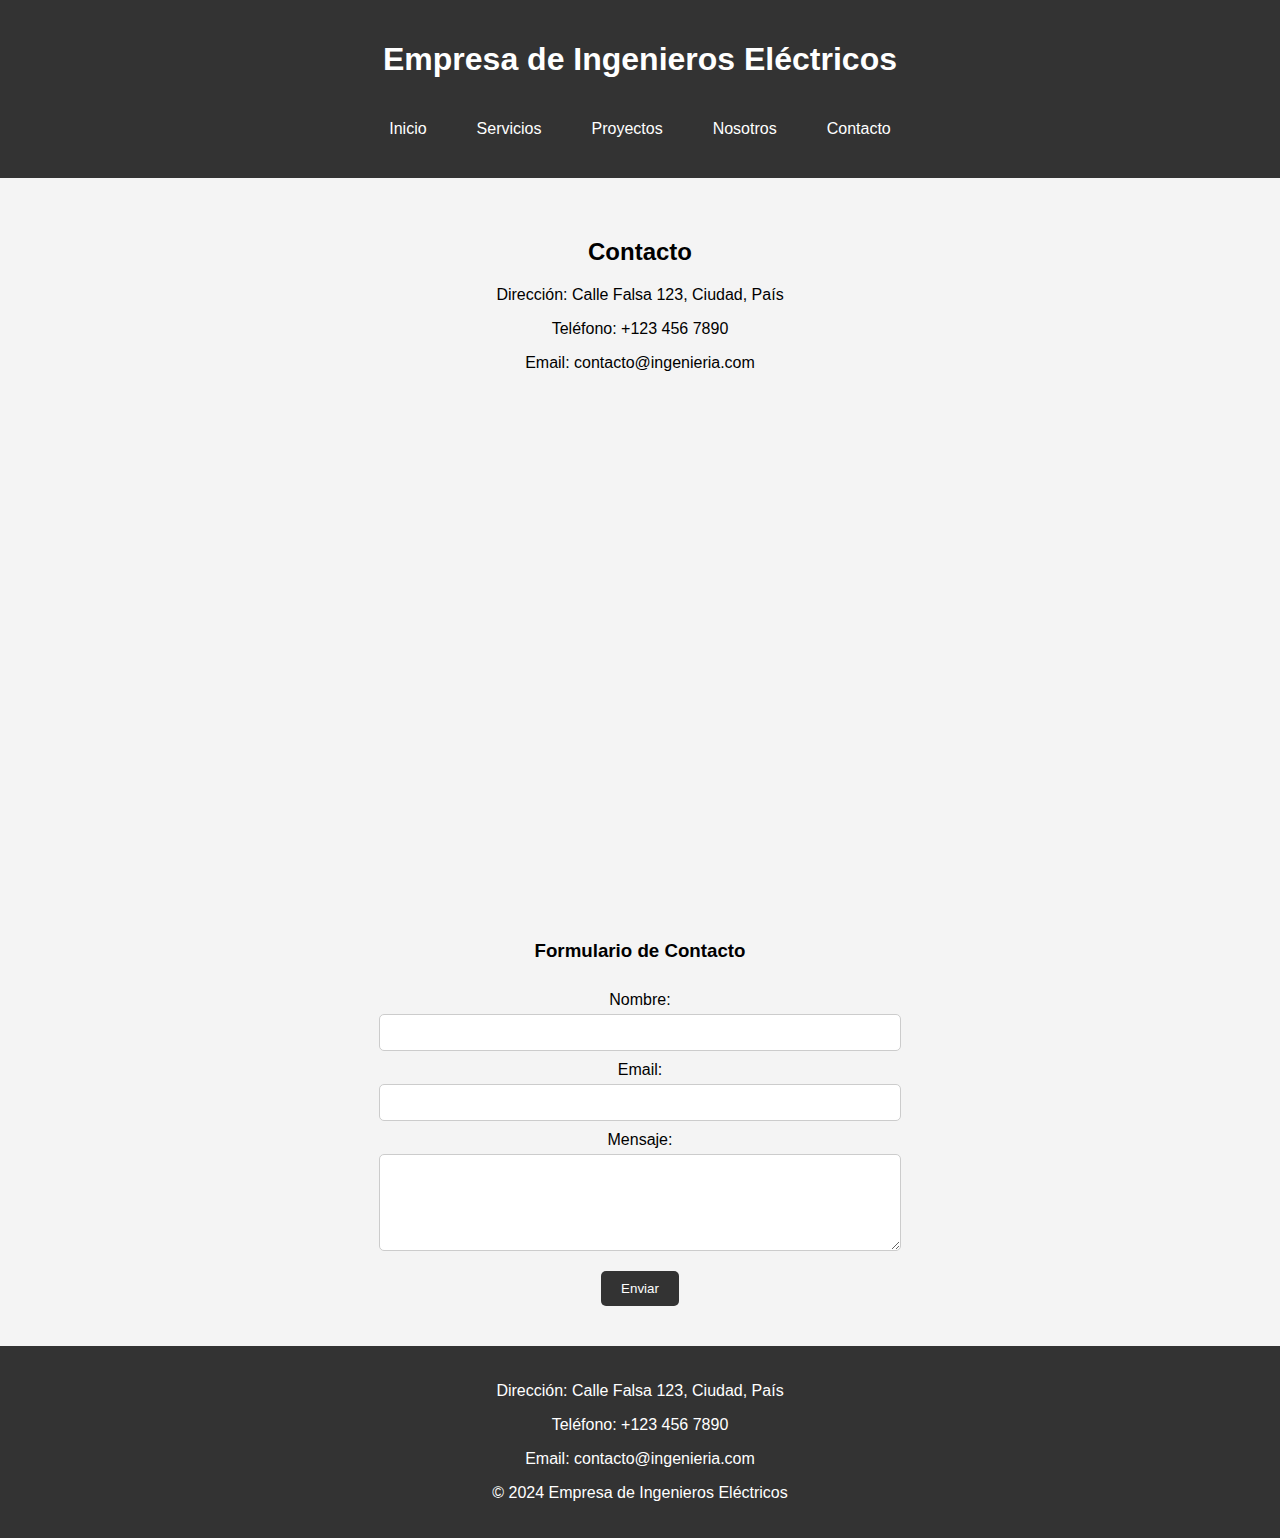
<file: contacto.html>
<!DOCTYPE html>
<html lang="es">
<head>
    <meta charset="UTF-8">
    <meta name="viewport" content="width=device-width, initial-scale=1.0">
    <title>Contacto - Empresa de Ingenieros Eléctricos</title>
    <link rel="stylesheet" href="styles.css">
</head>
<body>

    <header>
        <h1>Empresa de Ingenieros Eléctricos</h1>
        <nav>
            <a href="index.html">Inicio</a>
            <a href="servicios.html">Servicios</a>
            <a href="proyectos.html">Proyectos</a>
            <a href="nosotros.html">Nosotros</a>
            <a href="contacto.html">Contacto</a>
        </nav>
    </header>

    <section class="contact">
        <h2>Contacto</h2>
        <p>Dirección: Calle Falsa 123, Ciudad, País</p>
        <p>Teléfono: +123 456 7890</p>
        <p>Email: contacto@ingenieria.com</p>
            <iframe class="map" src="https://www.google.com/maps/embed?pb=!1m18!1m12!1m3!1d60543.47497503948!2d-69.9369529!3d18.485145499999998!2m3!1f0!2f0!3f0!3m2!1i1024!2i768!4f13.1!3m3!1m2!1s0x8eaf8838def1b6f5%3A0x29143f1c70ffcd9f!2sDistrito%20Nacional!5e0!3m2!1sen!2sdo!4v1724526044773!5m2!1sen!2sdo" width="600" height="450" style="border:0;" allowfullscreen="" loading="lazy" referrerpolicy="no-referrer-when-downgrade"></iframe>
        <h3>Formulario de Contacto</h3>
        <form action="#" method="post">
            <label for="name">Nombre:</label>
            <input type="text" id="name" name="name" required>
            
            <label for="email">Email:</label>
            <input type="email" id="email" name="email" required>
            
            <label for="message">Mensaje:</label>
            <textarea id="message" name="message" rows="5" required></textarea>
            
            <button type="submit">Enviar</button>
        </form>
    </section>
    

    <footer>
        <p>Dirección: Calle Falsa 123, Ciudad, País</p>
        <p>Teléfono: +123 456 7890</p>
        <p>Email: contacto@ingenieria.com</p>
        <p>&copy; 2024 Empresa de Ingenieros Eléctricos</p>
    </footer>

</body>
</html>
</file>
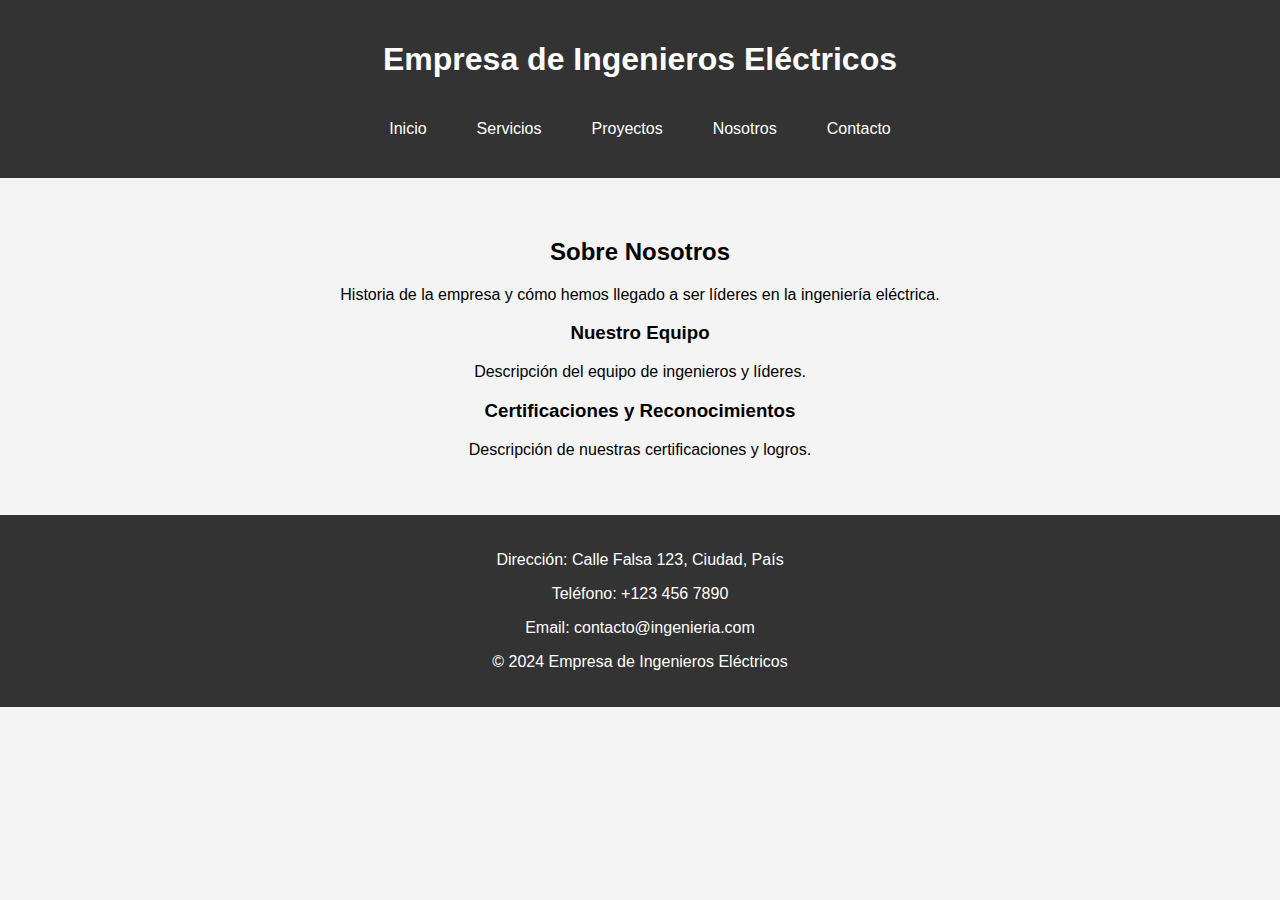
<file: nosotros.html>
<!DOCTYPE html>
<html lang="es">
<head>
    <meta charset="UTF-8">
    <meta name="viewport" content="width=device-width, initial-scale=1.0">
    <title>Nosotros - Empresa de Ingenieros Eléctricos</title>
    <link rel="stylesheet" href="styles.css">
</head>
<body>

    <header>
        <h1>Empresa de Ingenieros Eléctricos</h1>
        <nav>
            <a href="index.html">Inicio</a>
            <a href="servicios.html">Servicios</a>
            <a href="proyectos.html">Proyectos</a>
            <a href="nosotros.html">Nosotros</a>
            <a href="contacto.html">Contacto</a>
        </nav>
    </header>

    <section class="about-us">
        <h2>Sobre Nosotros</h2>
        <p>Historia de la empresa y cómo hemos llegado a ser líderes en la ingeniería eléctrica.</p>
        <h3>Nuestro Equipo</h3>
        <p>Descripción del equipo de ingenieros y líderes.</p>
        <h3>Certificaciones y Reconocimientos</h3>
        <p>Descripción de nuestras certificaciones y logros.</p>
    </section >

    <footer>
        <p>Dirección: Calle Falsa 123, Ciudad, País</p>
        <p>Teléfono: +123 456 7890</p>
        <p>Email: contacto@ingenieria.com</p>
        <p>&copy; 2024 Empresa de Ingenieros Eléctricos</p>
    </footer>

</body>
</html>
</file>
<file: styles.css>
body {
    font-family: Arial, sans-serif;
    margin: 0;
    padding: 0;
    background-color: #f4f4f4;
}

header {
    background-color: #333;
    color: #fff;
    padding: 20px 0;
    text-align: center;
}

nav {
    display: flex;
    justify-content: center;
    padding: 10px;
}

nav a {
    color: #fff;
    text-decoration: none;
    padding: 10px 20px;
    margin: 0 5px;
}

nav a:hover {
    background-color: #555;
}

.banner {
    background: url('https://img.freepik.com/fotos-premium/trabajador-casco-ropa-protectora-bombilla-sus-manos_494741-21564.jpg?w=1380') no-repeat center center/cover;
    height: 400px;
    display: flex;
    justify-content: center;
    align-items: center;
    color: #fff;
    text-align: center;
}

.services, .projects, .testimonials, .about-us, .contact {
    padding: 40px 20px;
    text-align: center;
}
.map {
    padding: 40px;
    text-align: center;
    border-radius: 15%;
}

.service-item, .project-item, .testimonial-item {
    margin: 20px 0;
}

.service-image, .project-image {
    width: 100%;
    height: 300px;
    max-width: 350px;
    margin: 0 auto;
    display: block;
    border-radius: 10px;
}

footer {
    background-color: #333;
    color: #fff;
    padding: 20px;
    text-align: center;
}

footer a {
    color: #fff;
    text-decoration: none;
    margin: 0 10px;
}

footer a:hover {
    text-decoration: underline;
}

form {
    display: flex;
    flex-direction: column;
    align-items: center;
}

form label {
    margin-top: 10px;
}

form input, form textarea {
    margin-top: 5px;
    padding: 10px;
    width: 100%;
    max-width: 500px;
    border: 1px solid #ccc;
    border-radius: 5px;
}

form button {
    margin-top: 20px;
    padding: 10px 20px;
    border: none;
    border-radius: 5px;
    background-color: #333;
    color: #fff;
    cursor: pointer;
}

form button:hover {
    background-color: #555;
}
</file>
